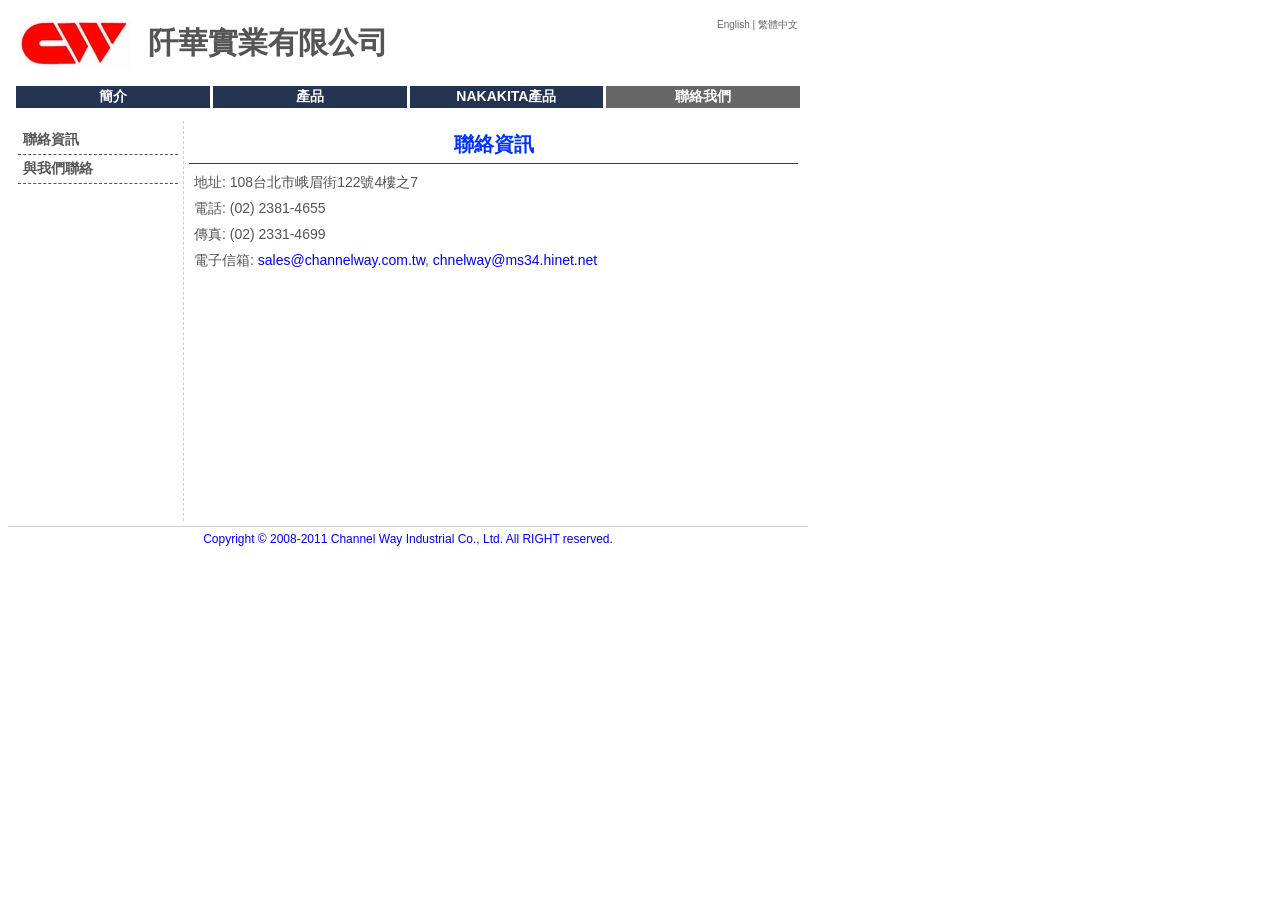
<file: contact.html>
<!DOCTYPE html PUBLIC "-//W3C//DTD XHTML 1.0 Transitional//EN" "http://www.w3.org/TR/xhtml1/DTD/xhtml1-transitional.dtd">
<html xmlns="http://www.w3.org/1999/xhtml">
<head>
<meta http-equiv="Content-Type" content="text/html; charset=utf-8" />
<title>NAKAKITA 日本中北 台灣地區指定代理 - 阡華實業有限公司 Channel Way</title>
<link href="style.css" rel="stylesheet" type="text/css" />
<script type="text/javascript" src="lang/en_us.js"></script>
<script type="text/javascript" src="lang/zh_tw.js"></script>
<script type="text/javascript" src="script/common.js"></script>
</head>

<body>
<table width="800" border="0" cellspacing="0" cellpadding="5">
  <tr>
    <td><table width="100%" border="0" cellspacing="0" cellpadding="5">
      <tr>
        <td width="120"><img src="images/CWLogo.jpg" width="113" height="50" /></td>
        <td class="companyLogo"><script type="text/javascript">document.write(LANG_TITLE);</script></td>
        <td align="right" valign="top" class="language01">English | 繁體中文</td>
      </tr>
    </table></td>
  </tr>
  <tr>
    <td><table width="100%" border="0" cellspacing="3" cellpadding="2">
      <tr align="center" class="title01">
        <!--td class="title01" onmouseover="return title01_onMouseOver(this);" onmouseout="return title01_onMouseOut(this);" onclick="return title01_onMouseClick(this);"><a href="index.html"><script>document.write(LANG_MENU_HOME);</script></a></td-->
        <td class="title01" onmouseover="return title01_onMouseOver(this);" onmouseout="return title01_onMouseOut(this);" onclick="return title01_onMouseClick(this);"><a href="company.html"><script>document.write(LANG_MENU_COMPANY);</script></a></td>
        <td class="title01" onmouseover="return title01_onMouseOver(this);" onmouseout="return title01_onMouseOut(this);" onclick="return title01_onMouseClick(this);"><a href="product.html"><script>document.write(LANG_MENU_PRODUCT);</script></a></td>
        <td class="title01" onmouseover="return title01_onMouseOver(this);" onmouseout="return title01_onMouseOut(this);" onclick="return title01_onMouseClick(this);"><a href="mf.html"><script>document.write(LANG_MENU_MANUFACTURER);</script></a></td>
        <td class="title01_on"><a href="contact.html"><script>document.write(LANG_MENU_CONTACT);</script></a></td>
      </tr>
    </table></td>
  </tr>
  <tr>
    <td><table width="100%" height="400" border="0" cellpadding="5" cellspacing="0">
      <tr valign="top" class="title02">
        <td width="160" class="hdot"><table width="100%" border="0" cellspacing="0" cellpadding="5">
          <tr>
            <td class="menu01"><a href="contact.html">聯絡資訊</a></td>
          </tr>
          <tr>
            <td class="menu01"><a href="contact_form.html">與我們聯絡</a></td>
          </tr>
          
        </table></td>
        <td><table width="100%" border="0" cellspacing="0" cellpadding="5">
          <tr>
            <td class="subtitle01">聯絡資訊</td>
          </tr>
          <tr>
            <td class="content01">地址: 108台北市峨眉街122號4樓之7 <br />
              電話: (02) 2381-4655 <br />
              傳真: (02) 2331-4699 <br />
              電子信箱: <a href="mailto:sales@channelway.com.tw">sales@channelway.com.tw</a>, <a href="mailto:chnelway@ms34.hinet.net">chnelway@ms34.hinet.net</a> <br /></td>
          </tr>
        </table></td>
      </tr>
    </table></td>
  </tr>
  <tr>
    <td align="center" class="copyright"><script>document.write(LANG_COPYRIGHT);</script></td>
  </tr>
</table>
<script type="text/javascript">
var gaJsHost = (("https:" == document.location.protocol) ? "https://ssl." : "http://www.");
document.write(unescape("%3Cscript src='" + gaJsHost + "google-analytics.com/ga.js' type='text/javascript'%3E%3C/script%3E"));
</script>
<script type="text/javascript">
try {
var pageTracker = _gat._getTracker("UA-1527126-9");
pageTracker._trackPageview();
} catch(err) {}</script>
</body>
</html>
</file>
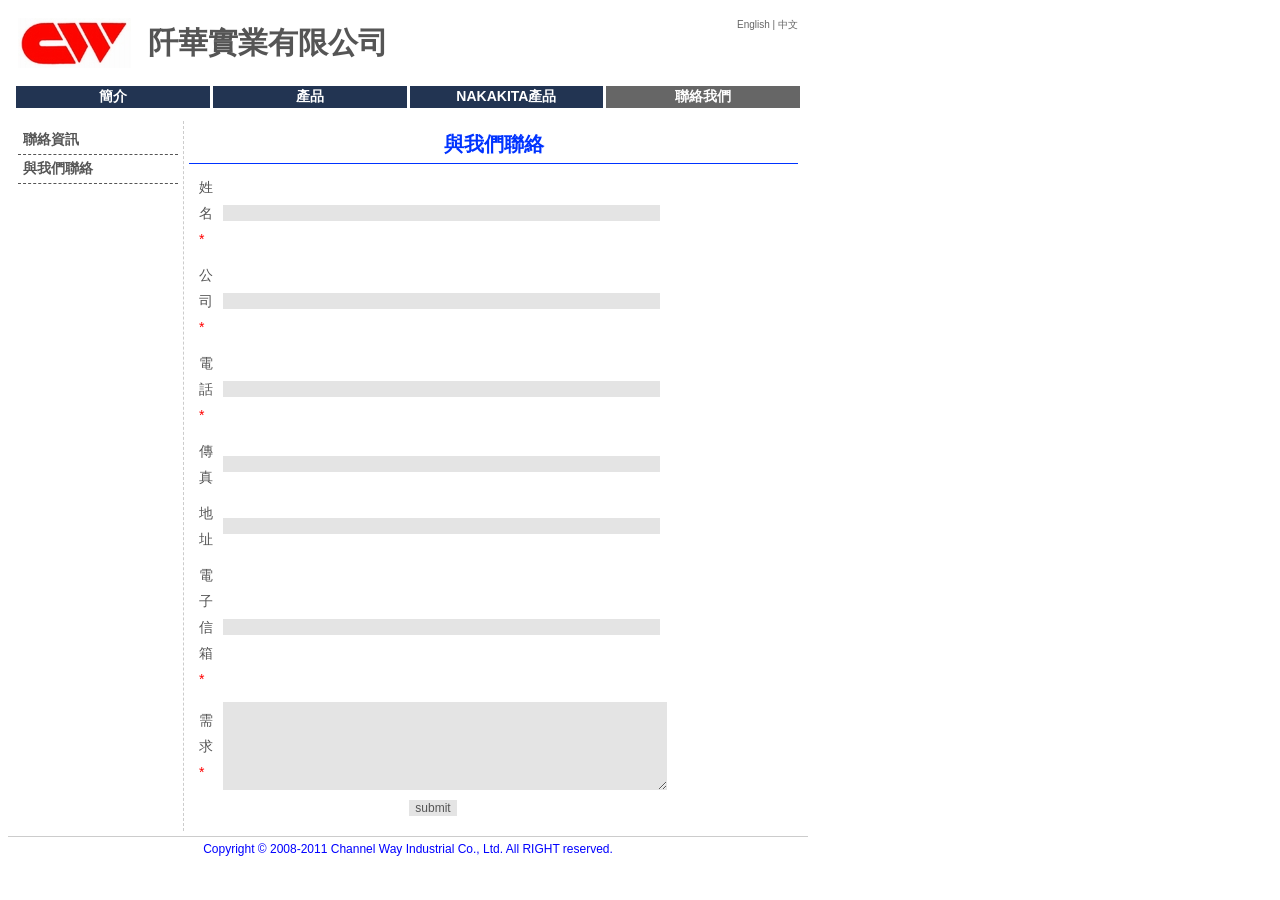
<file: contact_form.html>
<!DOCTYPE html PUBLIC "-//W3C//DTD XHTML 1.0 Transitional//EN" "http://www.w3.org/TR/xhtml1/DTD/xhtml1-transitional.dtd">
<html xmlns="http://www.w3.org/1999/xhtml">
<head>
<meta http-equiv="Content-Type" content="text/html; charset=utf-8" />
<title>NAKAKITA 日本中北 台灣地區指定代理 - 阡華實業有限公司 Channel Way</title>
<link href="style.css" rel="stylesheet" type="text/css" />
<script type="text/javascript" src="lang/en_us.js"></script>
<script type="text/javascript" src="lang/zh_tw.js"></script>
<script type="text/javascript" src="script/common.js"></script>
<style type="text/css">
<!--
.style1 {color: #FF0000}
-->
</style>

<script type="text/javascript">
<!--
var allFields =  new Array("Name", "Company", "Telephone", "Fax",  "Address", "Email",    "Query");
var nameFields = new Array("姓名",  "公司",    "電話",       "傳真", "地址",     "電子信箱",  "需求");
var reqFields =  new Array("Name","Company","Telephone","Email","Query");
function sendMail() {
var msg = "";
var subject = "";

	for ( var i = 0 ; i < allFields.length ; i++ ) {
		var obj = document.getElementsByName(allFields[i]);
		if ( obj && obj[0] ) {
			for ( var j = 0 ; j < reqFields.length ; j++ ) {
				if ( obj[0].name == reqFields[j] && obj[0].value == "" ) {
					obj[0].focus();
					alert("欄位 '" + nameFields[i] + "' 未填入");
					return;
				}
			}
			msg = msg + nameFields[i] + ": " + obj[0].value + escape("\r\n");
		}
	}
	subject = document.getElementsByName("Company")[0].value;
	subject = subject.replace('&',escape('&'));
	msg = msg.replace('&',escape('&'));
	url = "mailto:chnelway@ms34.hinet.net?subject=Query from " + subject + "&body=" + msg;
	document.location.replace(url);
}
-->
</script>
</head>

<body>
<table width="800" border="0" cellspacing="0" cellpadding="5">
  <tr>
    <td><table width="100%" border="0" cellspacing="0" cellpadding="5">
      <tr>
        <td width="120"><img src="images/CWLogo.jpg" width="113" height="50" /></td>
        <td class="companyLogo"><script type="text/javascript">document.write(LANG_TITLE);</script></td>
        <td align="right" valign="top" class="language01">English | 中文</td>
      </tr>
    </table></td>
  </tr>
  <tr>
    <td><table width="100%" border="0" cellspacing="3" cellpadding="2">
      <tr align="center" class="title01">
        <!--td class="title01" onmouseover="return title01_onMouseOver(this);" onmouseout="return title01_onMouseOut(this);" onclick="return title01_onMouseClick(this);"><a href="index.html"><script>document.write(LANG_MENU_HOME);</script></a></td-->
        <td class="title01" onmouseover="return title01_onMouseOver(this);" onmouseout="return title01_onMouseOut(this);" onclick="return title01_onMouseClick(this);"><a href="company.html"><script>document.write(LANG_MENU_COMPANY);</script></a></td>
        <td class="title01" onmouseover="return title01_onMouseOver(this);" onmouseout="return title01_onMouseOut(this);" onclick="return title01_onMouseClick(this);"><a href="product.html"><script>document.write(LANG_MENU_PRODUCT);</script></a></td>
        <td class="title01" onmouseover="return title01_onMouseOver(this);" onmouseout="return title01_onMouseOut(this);" onclick="return title01_onMouseClick(this);"><a href="mf.html"><script>document.write(LANG_MENU_MANUFACTURER);</script></a></td>
        <td class="title01_on"><a href="contact.html"><script>document.write(LANG_MENU_CONTACT);</script></a></td>
      </tr>
    </table></td>
  </tr>
  <tr>
    <td><table width="100%" height="400" border="0" cellpadding="5" cellspacing="0">
      <tr valign="top" class="title02">
        <td width="160" class="hdot"><table width="100%" border="0" cellspacing="0" cellpadding="5">
          <tr>
            <td class="menu01"><a href="contact.html">聯絡資訊</a></td>
          </tr>
          <tr>
            <td class="menu01"><a href="contact_form.html">與我們聯絡</a></td>
          </tr>
          
        </table></td>
        <td><table width="100%" border="0" cellspacing="0" cellpadding="5">
          <tr>
            <td class="subtitle01">與我們聯絡</td>
          </tr>
          <tr>
            <td class="content01"><table width="75%" border="0" cellspacing="0" cellpadding="5">
			<form id="contact" name="contact" method="get" action="">
              <tr>
                <td width="22%">姓名<span class="style1">*</span></td>
                <td width="78%"><input name="Name" type="text" size="60" class="input01" /></td>
              </tr>
              <tr>
                <td>公司<span class="style1">*</span></td>
                <td><input name="Company" type="text" size="60" class="input01" /></td>
              </tr>
              <tr>
                <td>電話<span class="style1">*</span></td>
                <td><input name="Telephone" type="text" size="60" class="input01" /></td>
              </tr>
              <tr>
                <td>傳真</td>
                <td><input name="Fax" type="text" size="60" class="input01" /></td>
              </tr>
              <tr>
                <td>地址</td>
                <td><input name="Address" type="text" size="60" class="input01" /></td>
              </tr>
              <tr>
                <td>電子信箱<span class="style1">*</span></td>
                <td><input name="Email" type="text" size="60" class="input01" /></td>
              </tr>
              <tr>
                <td>需求<span class="style1">*</span></td>
                <td><textarea name="Query" rows="6" cols="60" class="input01"></textarea></td>
              </tr>
              <tr>
                <td colspan="2" align="center"><input type="button" value="submit" class="input01" onclick="sendMail();"/></td>
                </tr>
			</form>
            </table></td>
          </tr>
        </table></td>
      </tr>
    </table></td>
  </tr>
  <tr>
    <td align="center" class="copyright"><script>document.write(LANG_COPYRIGHT);</script></td>
  </tr>
</table>
<script type="text/javascript">
var gaJsHost = (("https:" == document.location.protocol) ? "https://ssl." : "http://www.");
document.write(unescape("%3Cscript src='" + gaJsHost + "google-analytics.com/ga.js' type='text/javascript'%3E%3C/script%3E"));
</script>
<script type="text/javascript">
try {
var pageTracker = _gat._getTracker("UA-1527126-9");
pageTracker._trackPageview();
} catch(err) {}</script>
</body>
</html>
</file>
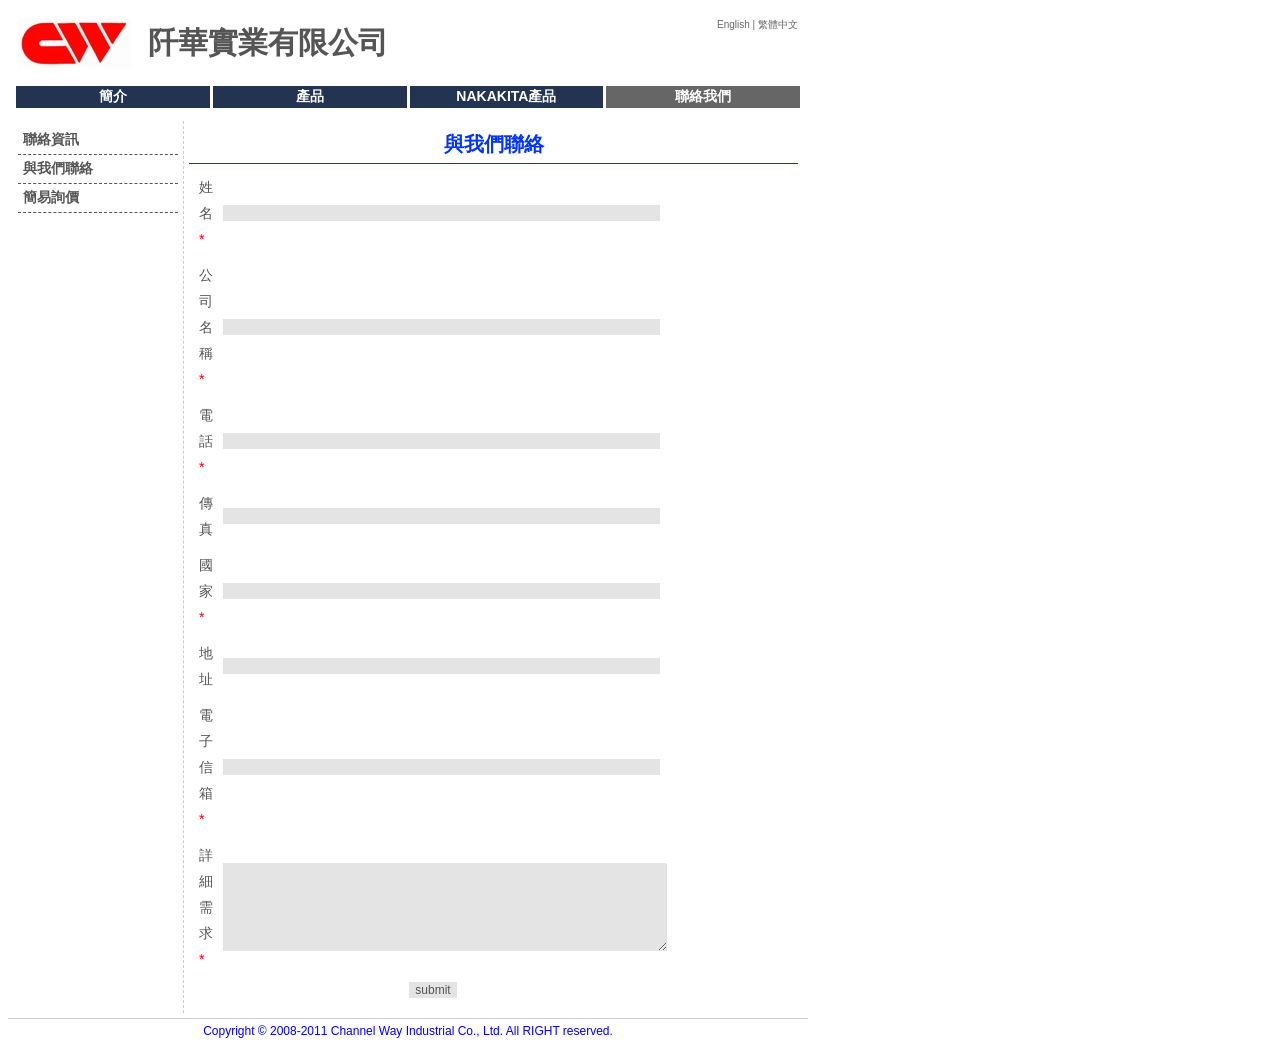
<file: contact_inquiry.html>
<!DOCTYPE html PUBLIC "-//W3C//DTD XHTML 1.0 Transitional//EN" "http://www.w3.org/TR/xhtml1/DTD/xhtml1-transitional.dtd">
<html xmlns="http://www.w3.org/1999/xhtml">
<head>
<meta http-equiv="Content-Type" content="text/html; charset=utf-8" />
<title>NAKAKITA 日本中北 台灣地區指定代理 - 阡華實業有限公司 Channel Way</title>
<link href="style.css" rel="stylesheet" type="text/css" />
<script type="text/javascript" src="lang/en_us.js"></script>
<script type="text/javascript" src="lang/zh_tw.js"></script>
<script type="text/javascript" src="script/common.js"></script>
<style type="text/css">
<!--
.style1 {color: #FF0000}
-->
</style>

<script type="text/javascript">
<!--
var allFields = new Array("姓名","公司","電話","傳真","地址","電子信箱","詳細需求");
var reqFields = new Array("姓名","公司","電話","電子信箱","詳細需求");
function sendMail() {
var msg = "";

	for ( var i = 0 ; i < allFields.length ; i++ ) {
		var obj = document.getElementsByName(allFields[i]);
		if ( obj && obj[0] ) {
			for ( var j = 0 ; j < reqFields.length ; j++ ) {
				if ( obj[0].name == reqFields[j] && obj[0].value == "" ) {
					obj[0].focus();
					alert("Field '" + obj[0].name + "' is empty");
					return;
				}
			}
			msg = msg + allFields[i] + ": " + obj[0].value + "\r\n";
		}
	}
	url = "mailto:chnelway@ms34.hinet.net?subject=Query from " + escape(document.getElementsByName("Company")[0].value) + "&body=" + escape(msg);
	document.location.replace(url);
}
-->
</script>
</head>

<body>
<table width="800" border="0" cellspacing="0" cellpadding="5">
  <tr>
    <td><table width="100%" border="0" cellspacing="0" cellpadding="5">
      <tr>
        <td width="120"><img src="images/CWLogo.jpg" width="113" height="50" /></td>
        <td class="companyLogo"><script type="text/javascript">document.write(LANG_TITLE);</script></td>
        <td align="right" valign="top" class="language01">English | 繁體中文</td>
      </tr>
    </table></td>
  </tr>
  <tr>
    <td><table width="100%" border="0" cellspacing="3" cellpadding="2">
      <tr align="center" class="title01">
        <!--td class="title01" onmouseover="return title01_onMouseOver(this);" onmouseout="return title01_onMouseOut(this);" onclick="return title01_onMouseClick(this);"><a href="index.html"><script>document.write(LANG_MENU_HOME);</script></a></td-->
        <td class="title01" onmouseover="return title01_onMouseOver(this);" onmouseout="return title01_onMouseOut(this);" onclick="return title01_onMouseClick(this);"><a href="company.html"><script>document.write(LANG_MENU_COMPANY);</script></a></td>
        <td class="title01" onmouseover="return title01_onMouseOver(this);" onmouseout="return title01_onMouseOut(this);" onclick="return title01_onMouseClick(this);"><a href="product.html"><script>document.write(LANG_MENU_PRODUCT);</script></a></td>
        <td class="title01" onmouseover="return title01_onMouseOver(this);" onmouseout="return title01_onMouseOut(this);" onclick="return title01_onMouseClick(this);"><a href="mf.html"><script>document.write(LANG_MENU_MANUFACTURER);</script></a></td>
        <td class="title01_on"><a href="contact.html"><script>document.write(LANG_MENU_CONTACT);</script></a></td>
      </tr>
    </table></td>
  </tr>
  <tr>
    <td><table width="100%" height="400" border="0" cellpadding="5" cellspacing="0">
      <tr valign="top" class="title02">
        <td width="160" class="hdot"><table width="100%" border="0" cellspacing="0" cellpadding="5">
          <tr>
            <td class="menu01"><a href="contact.html">聯絡資訊</a></td>
          </tr>
          <tr>
            <td class="menu01"><a href="contact_form.html">與我們聯絡</a></td>
          </tr>          
          <tr>
            <td class="menu01"><a href="contact_inquiry.html">簡易詢價</a></td>
          </tr>          
        </table></td>
        <td><table width="100%" border="0" cellspacing="0" cellpadding="5">
          <tr>
            <td class="subtitle01">與我們聯絡</td>
          </tr>
          <tr>
            <td class="content01"><table width="75%" border="0" cellspacing="0" cellpadding="5">
			<form id="contact" name="contact" method="get" action="">
              <tr>
                <td width="22%">姓名 <span class="style1">*</span></td>
                <td width="78%"><input name="Name" type="text" size="60" class="input01" /></td>
              </tr>
              <tr>
                <td>公司名稱 <span class="style1">*</span></td>
                <td><input name="Company" type="text" size="60" class="input01" /></td>
              </tr>
              <tr>
                <td>電話 <span class="style1">*</span></td>
                <td><input name="Telephone" type="text" size="60" class="input01" /></td>
              </tr>
              <tr>
                <td>傳真</td>
                <td><input name="Fax" type="text" size="60" class="input01" /></td>
              </tr>
              <tr>
                <td>國家 <span class="style1">*</span></td>
                <td><input name="Country" type="text" size="60" class="input01" /></td>
              </tr>
              <tr>
                <td>地址</td>
                <td><input name="Address" type="text" size="60" class="input01" /></td>
              </tr>
              <tr>
                <td>電子信箱 <span class="style1">*</span></td>
                <td><input name="Email" type="text" size="60" class="input01" /></td>
              </tr>
              <tr>
                <td>詳細需求 <span class="style1">*</span></td>
                <td><textarea name="Query" rows="6" cols="60" class="input01"></textarea></td>
              </tr>
              <tr>
                <td colspan="2" align="center"><input type="button" value="submit" class="input01" onclick="sendMail();"/></td>
                </tr>
			</form>
            </table></td>
          </tr>
        </table></td>
      </tr>
    </table></td>
  </tr>
  <tr>
    <td align="center" class="copyright"><script>document.write(LANG_COPYRIGHT);</script></td>
  </tr>
</table>
<script type="text/javascript">
var gaJsHost = (("https:" == document.location.protocol) ? "https://ssl." : "http://www.");
document.write(unescape("%3Cscript src='" + gaJsHost + "google-analytics.com/ga.js' type='text/javascript'%3E%3C/script%3E"));
</script>
<script type="text/javascript">
try {
var pageTracker = _gat._getTracker("UA-1527126-9");
pageTracker._trackPageview();
} catch(err) {}</script>
</body>
</html>
</file>
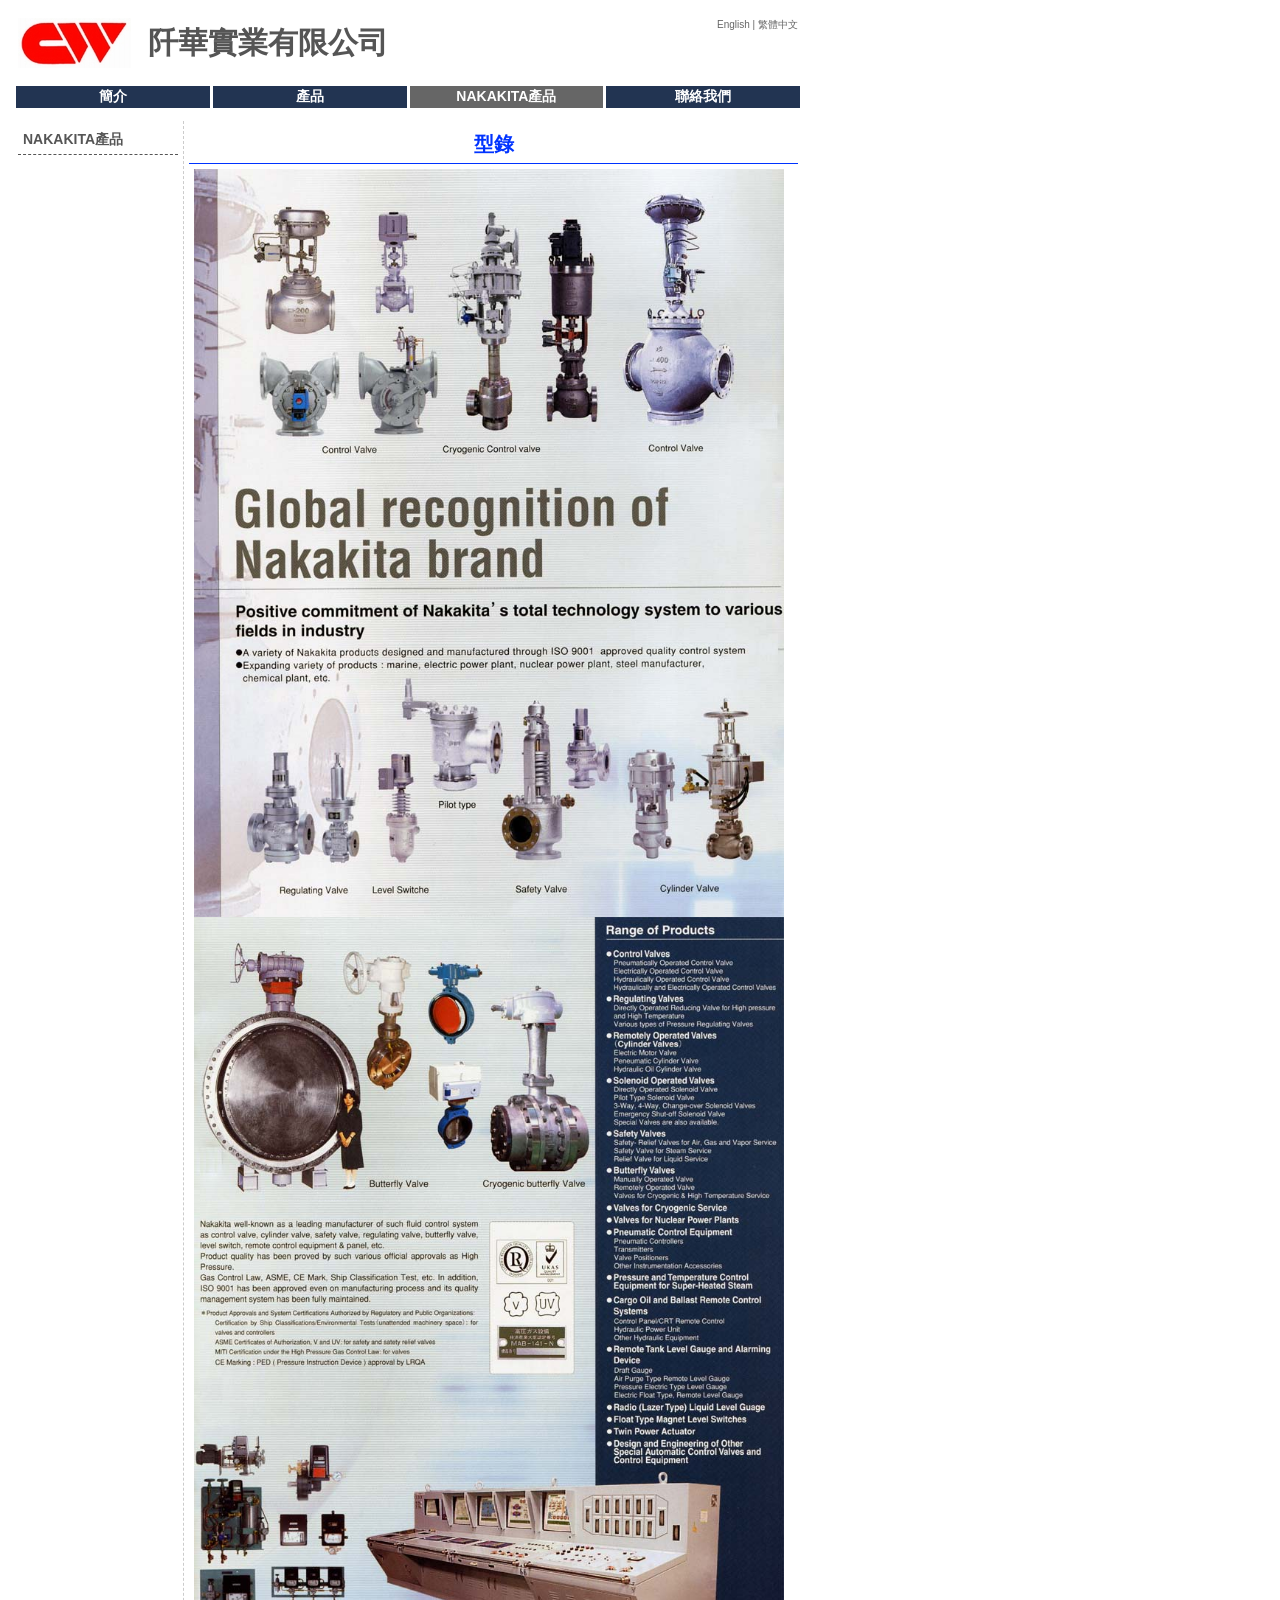
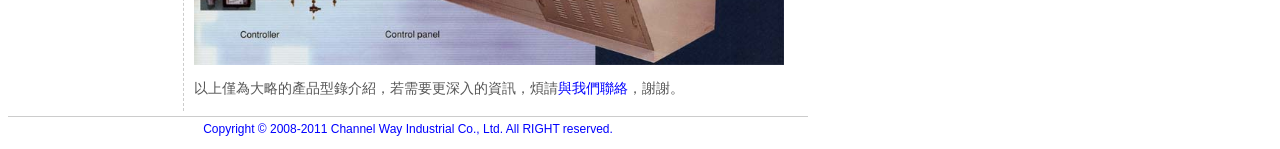
<file: mf.html>
<!DOCTYPE html PUBLIC "-//W3C//DTD XHTML 1.0 Transitional//EN" "http://www.w3.org/TR/xhtml1/DTD/xhtml1-transitional.dtd">
<html xmlns="http://www.w3.org/1999/xhtml">
<head>
<meta http-equiv="Content-Type" content="text/html; charset=utf-8" />
<title>NAKAKITA 日本中北 台灣地區指定代理 - 阡華實業有限公司 Channel Way</title>
<link href="style.css" rel="stylesheet" type="text/css" />
<script type="text/javascript" src="lang/en_us.js"></script>
<script type="text/javascript" src="lang/zh_tw.js"></script>
<script type="text/javascript" src="script/common.js"></script>
</head>

<body>
<table width="800" border="0" cellspacing="0" cellpadding="5">
  <tr>
    <td><table width="100%" border="0" cellspacing="0" cellpadding="5">
      <tr>
        <td width="120"><img src="images/CWLogo.jpg" width="113" height="50" /></td>
        <td class="companyLogo"><script type="text/javascript">document.write(LANG_TITLE);</script></td>
        <td align="right" valign="top" class="language01">English | 繁體中文</td>
      </tr>
    </table></td>
  </tr>
  <tr>
    <td><table width="100%" border="0" cellspacing="3" cellpadding="2">
      <tr align="center" class="title01">
        <!--td onmouseover="return title01_onMouseOver(this);" onmouseout="return title01_onMouseOut(this);" onclick="return title01_onMouseClick(this);"><a href="index.html"><script>document.write(LANG_MENU_HOME);</script></a></td-->
        <td class="title01" onmouseover="return title01_onMouseOver(this);" onmouseout="return title01_onMouseOut(this);" onclick="return title01_onMouseClick(this);"><a href="company.html"><script>document.write(LANG_MENU_COMPANY);</script></a></td>
        <td class="title01" onmouseover="return title01_onMouseOver(this);" onmouseout="return title01_onMouseOut(this);" onclick="return title01_onMouseClick(this);"><a href="product.html"><script>document.write(LANG_MENU_PRODUCT);</script></a></td>
        <td class="title01_on"><a href="mf.html"><script>document.write(LANG_MENU_MANUFACTURER);</script></a></td>
        <td class="title01" onmouseover="return title01_onMouseOver(this);" onmouseout="return title01_onMouseOut(this);" onclick="return title01_onMouseClick(this);"><a href="contact.html"><script>document.write(LANG_MENU_CONTACT);</script></a></td>
      </tr>
    </table></td>
  </tr>
  <tr>
    <td><table width="100%" height="400" border="0" cellpadding="5" cellspacing="0">
      <tr valign="top" class="title02">
        <td width="160" class="hdot"><table width="100%" border="0" cellspacing="0" cellpadding="5">
          <tr class="title02">
            <td class="menu01"><a href="mf.html">NAKAKITA產品</a></td>
          </tr>
          <!--tr class="title02">
            <td class="menu01"><a href="company_business.html">主要業務</a></td>
          </tr-->
          
        </table></td>
        <td><table width="100%" border="0" cellspacing="0" cellpadding="5">
          <tr>
            <td class="subtitle01">型錄</td>
          </tr>
          <tr>
            <td class="content01"><table width="590" border="0" cellspacing="0" cellpadding="0">
				<tr>
					<td><a href="images/CATA_NKI_A01.jpg" target="_blank"><img border="0" width="590" src="images/CATA_NKI01.jpg" /></a></td>
				</tr>
				<tr>
					<td><a href="images/CATA_NKI_A01.jpg" target="_blank"><img border="0" width="590" src="images/CATA_NKI02.jpg" /></a></td>
				</tr>
				<tr>
					<td><a href="images/CATA_NKI_A01.jpg" target="_blank"><img border="0" width="590" src="images/CATA_NKI03.jpg" /></a></td>
				</tr>
				<tr>
					<td><a href="images/CATA_NKI_A02.jpg" target="_blank"><img border="0" width="590" src="images/CATA_NKI04.jpg" /></a></td>
				</tr>
				<tr>
					<td><a href="images/CATA_NKI_A02.jpg" target="_blank"><img border="0" width="590" src="images/CATA_NKI05.jpg" /></a></td>
				</tr>
				<tr>
					<td><a href="images/CATA_NKI_A02.jpg" target="_blank"><img border="0" width="590" src="images/CATA_NKI06.jpg" /></a></td>
				</tr>
			</table></td>
          </tr>
		  <tr>
		  	<td class="content01">以上僅為大略的產品型錄介紹，若需要更深入的資訊，煩請<a href="contact.html">與我們聯絡</a>，謝謝。</td>
		  </tr>
        </table></td>
      </tr>
    </table></td>
  </tr>
  <tr>
    <td align="center" class="copyright"><script>document.write(LANG_COPYRIGHT);</script></td>
  </tr>
</table>
<script type="text/javascript">
var gaJsHost = (("https:" == document.location.protocol) ? "https://ssl." : "http://www.");
document.write(unescape("%3Cscript src='" + gaJsHost + "google-analytics.com/ga.js' type='text/javascript'%3E%3C/script%3E"));
</script>
<script type="text/javascript">
try {
var pageTracker = _gat._getTracker("UA-1527126-9");
pageTracker._trackPageview();
} catch(err) {}</script>
</body>
</html>
</file>
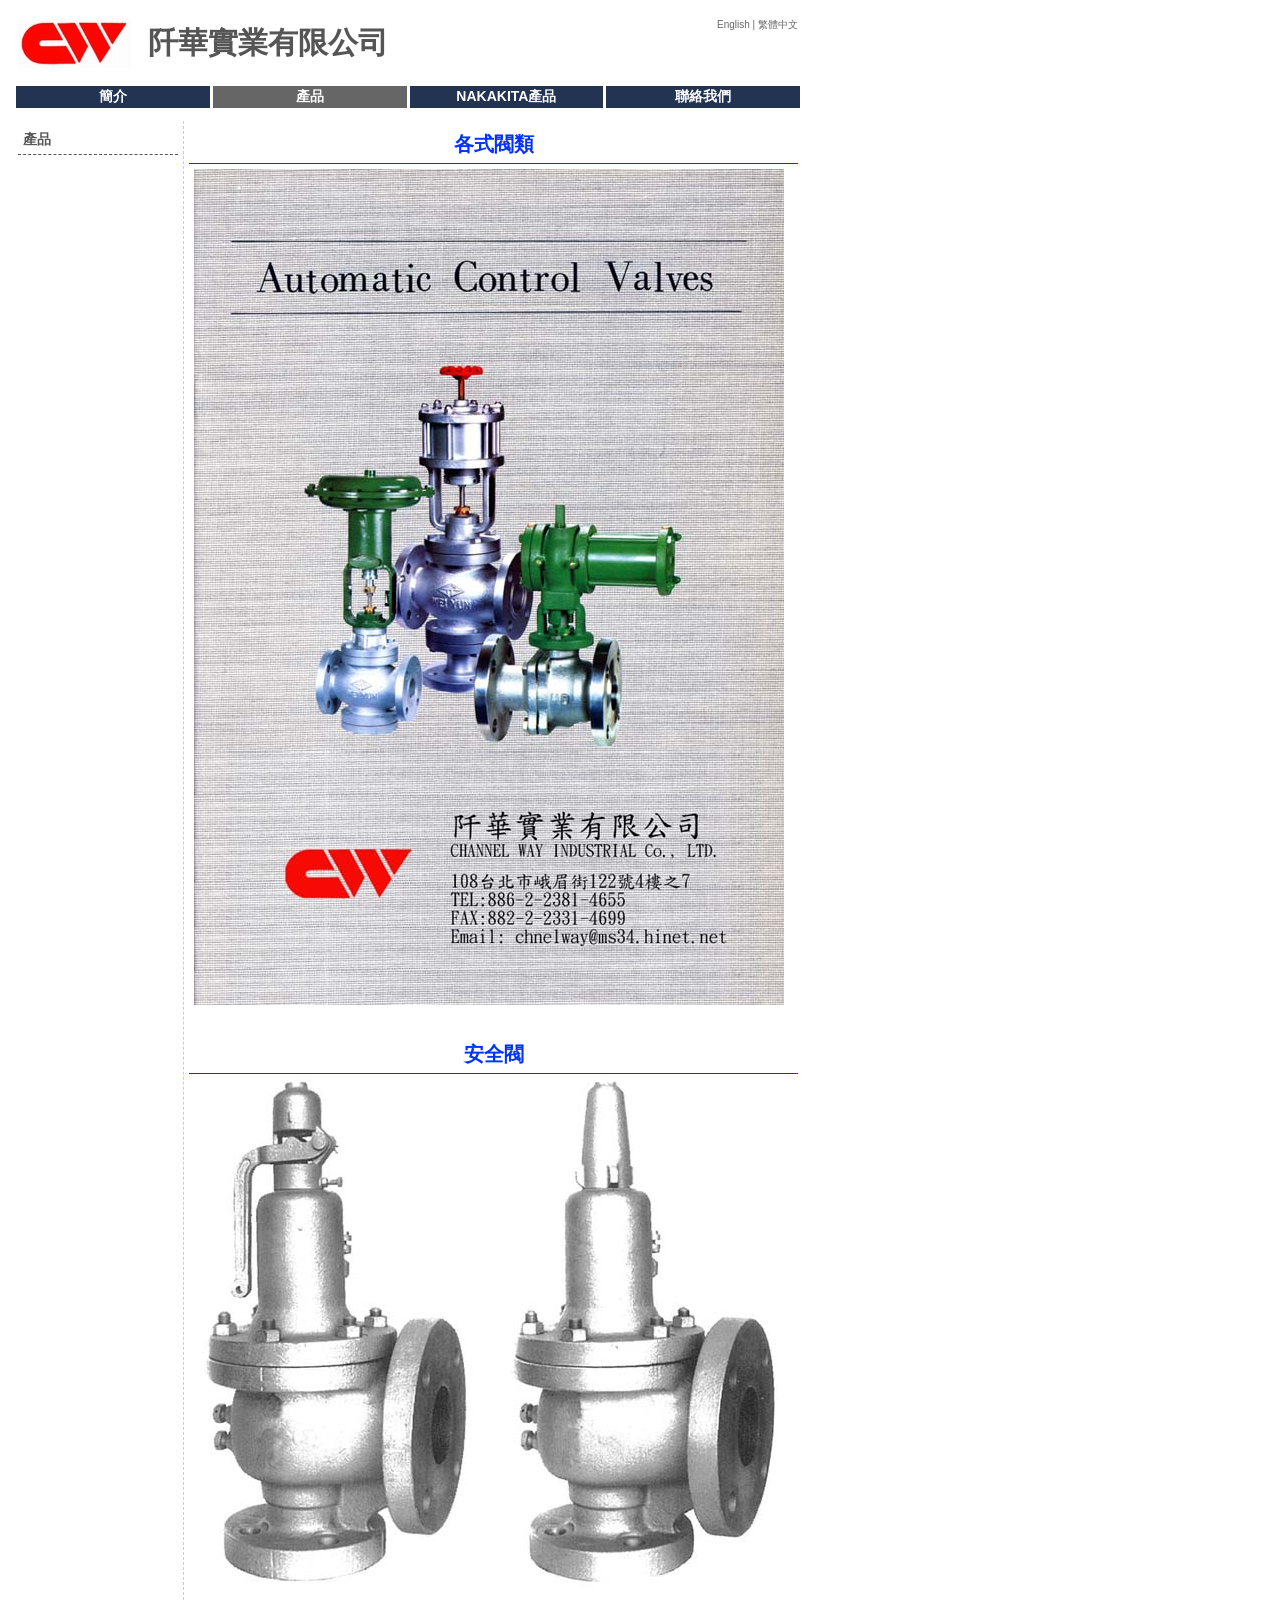
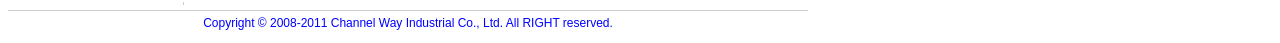
<file: product.html>
<!DOCTYPE html PUBLIC "-//W3C//DTD XHTML 1.0 Transitional//EN" "http://www.w3.org/TR/xhtml1/DTD/xhtml1-transitional.dtd">
<html xmlns="http://www.w3.org/1999/xhtml">
<head>
<meta http-equiv="Content-Type" content="text/html; charset=utf-8" />
<title>NAKAKITA 日本中北 台灣地區指定代理 - 阡華實業有限公司 Channel Way</title>
<link href="style.css" rel="stylesheet" type="text/css" />
<script type="text/javascript" src="lang/en_us.js"></script>
<script type="text/javascript" src="lang/zh_tw.js"></script>
<script type="text/javascript" src="script/common.js"></script>
</head>

<body>
<table width="800" border="0" cellspacing="0" cellpadding="5">
  <tr>
    <td><table width="100%" border="0" cellspacing="0" cellpadding="5">
      <tr>
        <td width="120"><img src="images/CWLogo.jpg" width="113" height="50" /></td>
        <td class="companyLogo"><script type="text/javascript">document.write(LANG_TITLE);</script></td>
        <td align="right" valign="top" class="language01">English | 繁體中文</td>
      </tr>
    </table></td>
  </tr>
  <tr>
    <td><table width="100%" border="0" cellspacing="3" cellpadding="2">
      <tr align="center" class="title01">
        <!--td onmouseover="return title01_onMouseOver(this);" onmouseout="return title01_onMouseOut(this);" onclick="return title01_onMouseClick(this);"><a href="index.html"><script>document.write(LANG_MENU_HOME);</script></a></td-->
        <td class="title01" onmouseover="return title01_onMouseOver(this);" onmouseout="return title01_onMouseOut(this);" onclick="return title01_onMouseClick(this);"><a href="company.html"><script>document.write(LANG_MENU_COMPANY);</script></a></td>
        <td class="title01_on"><a href="product.html"><script>document.write(LANG_MENU_PRODUCT);</script></a></td>
        <td class="title01" onmouseover="return title01_onMouseOver(this);" onmouseout="return title01_onMouseOut(this);" onclick="return title01_onMouseClick(this);"><a href="mf.html"><script>document.write(LANG_MENU_MANUFACTURER);</script></a></td>
        <td class="title01" onmouseover="return title01_onMouseOver(this);" onmouseout="return title01_onMouseOut(this);" onclick="return title01_onMouseClick(this);"><a href="contact.html"><script>document.write(LANG_MENU_CONTACT);</script></a></td>
      </tr>
    </table></td>
  </tr>
  <tr>
    <td><table width="100%" height="400" border="0" cellpadding="5" cellspacing="0">
      <tr valign="top" class="title02">
        <td width="160" class="hdot"><table width="100%" border="0" cellspacing="0" cellpadding="5">
          <tr class="title02">
            <td class="menu01"><a href="product.html">產品</a></td>
          </tr>
          <!--tr class="title02">
            <td class="menu01"><a href="company_business.html">主要業務</a></td>
          </tr-->
          
        </table></td>
        <td><table width="100%" border="0" cellspacing="0" cellpadding="5">
          <tr>
            <td class="subtitle01">各式閥類</td>
          </tr>
          <tr>
            <td class="content01"><table width="590" border="0" cellspacing="0" cellpadding="0">
				<tr>
					<td><img border="0" width="590" src="images/CATA_CW01.jpg" /></td>
				</tr>
				<tr>
					<td><img border="0" width="590" src="images/CATA_CW02.jpg" /></td>
				</tr>
				<tr>
					<td><img border="0" width="590" src="images/CATA_CW03.jpg" /></td>
				</tr>
			</table></td>
          </tr>
		  <tr>
		  	<td>&nbsp;</td>
		  </tr>
          <tr>
            <td class="subtitle01">安全閥</td>
          </tr>
		  <tr>
		  	<td class="content01"><img border="0" src="images/CATA_CW_PSV.jpg" /></td>
		  </tr>
        </table></td>
      </tr>
    </table></td>
  </tr>
  <tr>
    <td align="center" class="copyright"><script>document.write(LANG_COPYRIGHT);</script></td>
  </tr>
</table>
<script type="text/javascript">
var gaJsHost = (("https:" == document.location.protocol) ? "https://ssl." : "http://www.");
document.write(unescape("%3Cscript src='" + gaJsHost + "google-analytics.com/ga.js' type='text/javascript'%3E%3C/script%3E"));
</script>
<script type="text/javascript">
try {
var pageTracker = _gat._getTracker("UA-1527126-9");
pageTracker._trackPageview();
} catch(err) {}</script>
</body>
</html>
</file>
<file: style.css>
.companyLogo {
	font-family: Arial, Helvetica, sans-serif;
	font-size: 30px;
	font-weight: bold;
	color: #555555;
}

.language01 {
	font-family: Arial, Helvetica, sans-serif;
	font-size: 10px;
	font-weight: normal;
	color: #666666;
}

.language01 a {
	text-decoration: none;
}

.title01 {
	background-color: #223452;
	font-family: Arial, Helvetica, sans-serif;
	font-size: 14px;
	font-weight: bold;
	color: #FFFFFF;
	width: 25%;
}

.title01 a {
	text-decoration: none;
	color: #FFFFFF;
}

.title01 a:hover {
	color: #FFFFFF;
}

.title01_on {
	background-color: #666666;
	font-family: Arial, Helvetica, sans-serif;
	font-size: 14px;
	font-weight: bold;
	color: #FFFFFF;
	width: 25%;
}

.title01_on a {
	text-decoration: none;
	color: #FFFFFF;
}

.title01_on a:hover {
	color: #FFFFFF;
}

.title01_over {
	background-color: #738AA5;
	font-family: Arial, Helvetica, sans-serif;
	font-size: 14px;
	font-weight: bold;
	color: #FFFFFF;
	width: 25%;
}

.title01_over a {
	text-decoration: none;
	color: #FFFFFF;
}

.title01_over a:hover {
	color: #FFFFFF;
}

.title02 {
	font-family: Arial, Helvetica, sans-serif;
	font-size: 14px;
	font-weight: bold;
	color: #333333;
}

.title02 a {
	text-decoration: none;
	color: #333333;
}

.title02 a:hover {
	color: #999999;
}

.menu01 {
	font-family: Arial, Helvetica, sans-serif;
	font-size: 14px;
	font-weight: bold;
	color: #555555;
	border-bottom-style: dashed;
	border-bottom-width: thin;
}

.menu01 a {
	text-decoration: none;
	color: #555555;
}

.menu02 {
	font-family: Arial, Helvetica, sans-serif;
	font-size: 14px;
	font-weight: bold;
	color: #555555;
	border-bottom-style: dotted;
	border-bottom-width: thin;
}

.menu02 a {
	text-decoration: none;
	color: #555555;
}

.subtitle01 {
	font-family: Arial, Helvetica, sans-serif;
	font-size: 20px;
	font-weight: bold;
	text-align: center;
	color: #0033FF;
	border-bottom-style: solid;
	border-bottom-width: thin;
}

.subtitle02 {
	font-family: Arial, Helvetica, sans-serif;
	font-size: 14px;
	font-weight: bold;
	color: #3399FF;
	border-bottom-style: dotted;
	border-bottom-width: thin;
}

.content01 {
	font-family: Arial, Helvetica, sans-serif;
	font-size: 14px;
	font-weight: normal;
	color: #555555;
	line-height: 26px;
}

.content01 a {
	text-decoration: none;
	color: #0000FF;
}

.table01 {
	border-spacing: 3 3;
	padding: 5 0 5 0;
}

.input01 {
	background-color: #E4E4E4;
	border: none;
	font-family: Arial, Helvetica, sans-serif;
	font-size: 12px;
	font-weight: normal;
	color: #555555;
}

.copyright {
	font-family: Arial, Helvetica, sans-serif;
	font-size: 12px;
	color: #0000FF;
	border-top-color: #CCCCCC;
	border-top-style: solid;
	border-top-width: thin;
	
}

.hdot {
	border-right-color: #CCCCCC;
	border-right-style: dashed;
	border-right-width: thin;
}
</file>
